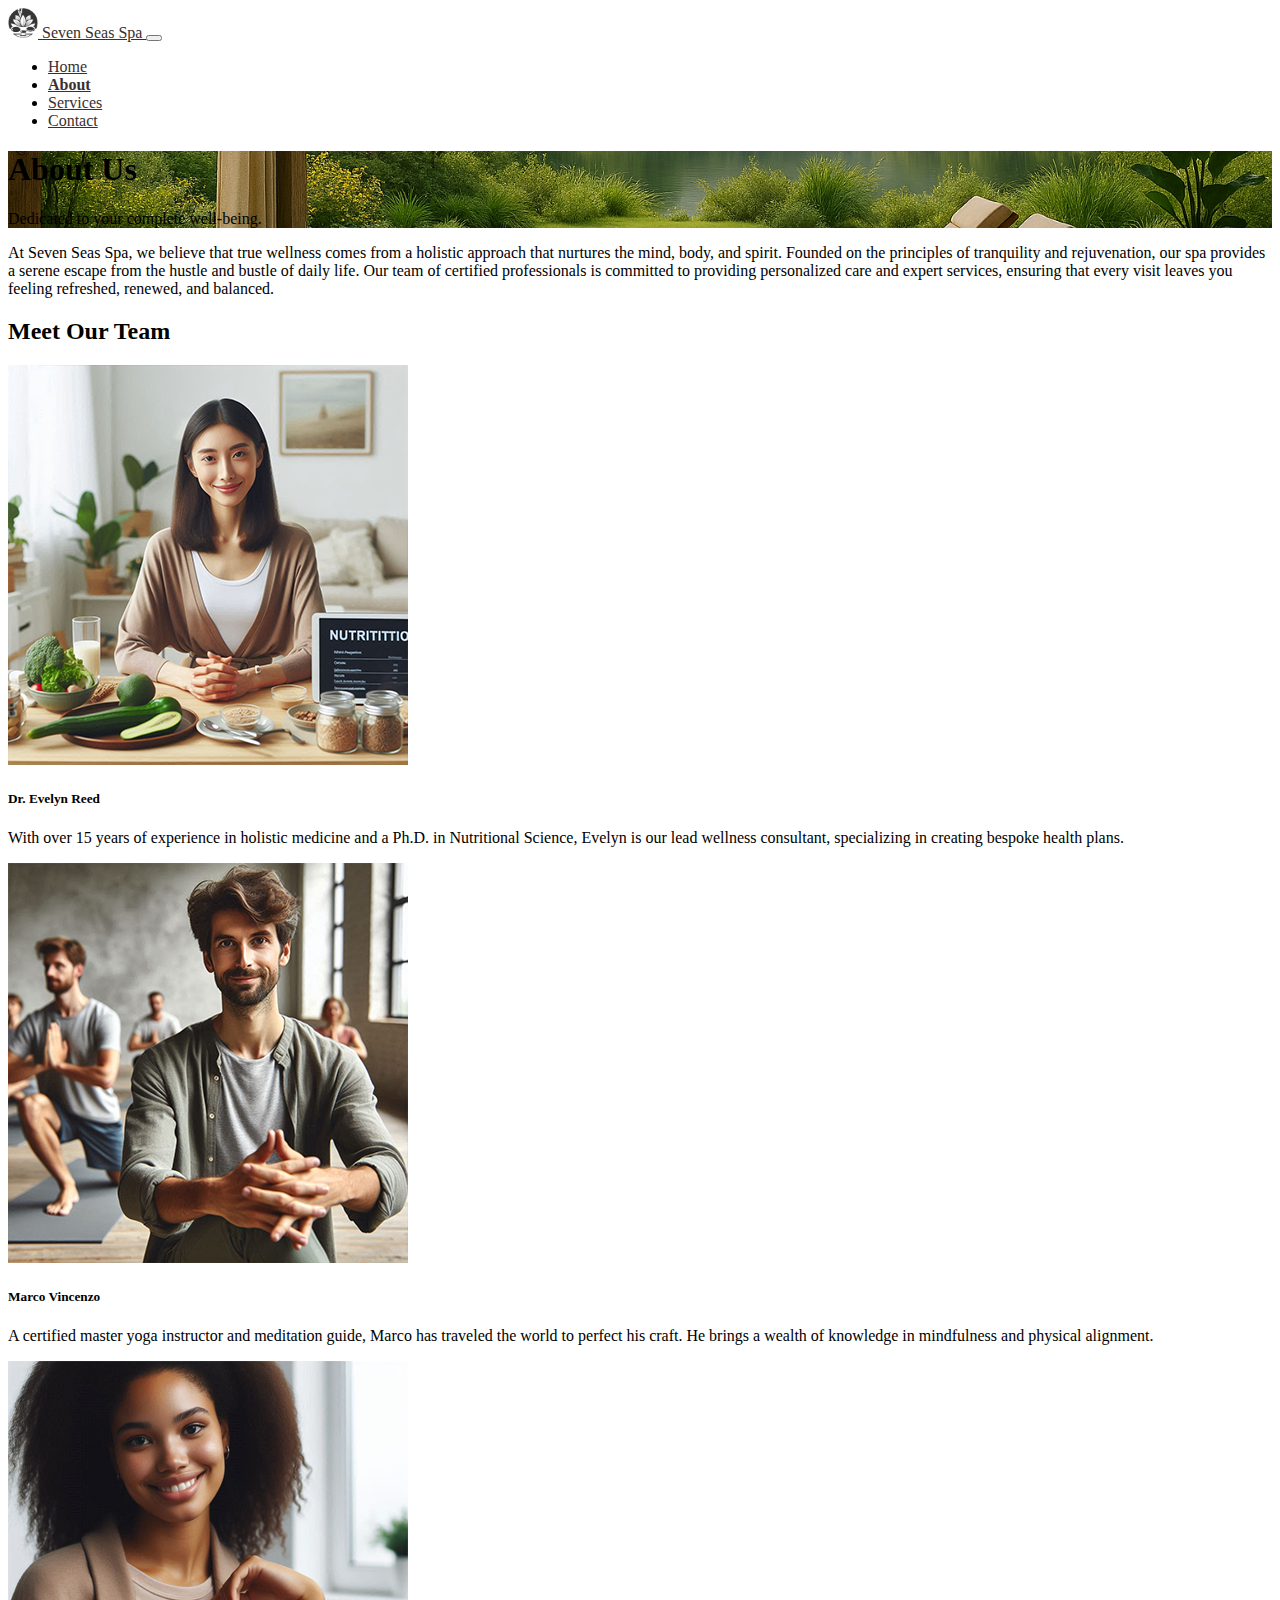
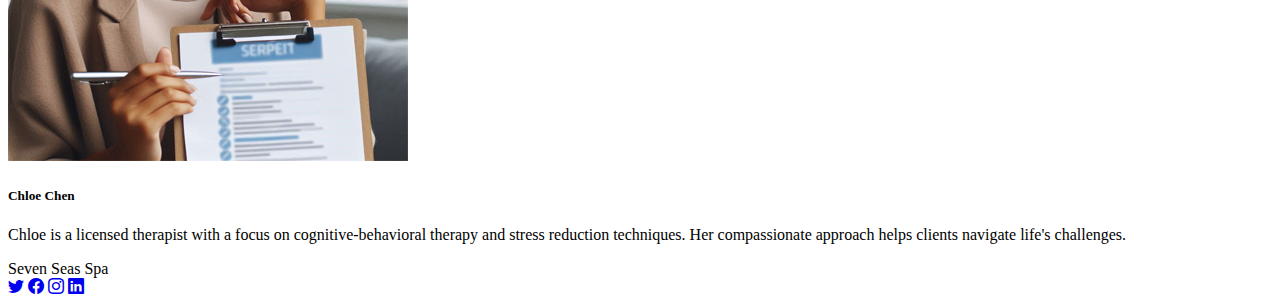
<file: about.html>
<!DOCTYPE html>
<html lang="en">
<head>
    <meta charset="UTF-8">
    <meta name="viewport" content="width=device-width, initial-scale=1.0">
    <link rel="stylesheet" href="styles.css">
    <link href="https://cdn.jsdelivr.net/npm/bootstrap@5.3.7/dist/css/bootstrap.min.css" rel="stylesheet" integrity="sha384-LN+7fdVzj6u52u30Kp6M/trliBMCMKTyK833zpbD+pXdCLuTusPj697FH4R/5mcr" crossorigin="anonymous">
    <link rel="preconnect" href="https://fonts.googleapis.com">
    <link rel="preconnect" href="https://fonts.gstatic.com" crossorigin>
    <link href="https://fonts.googleapis.com/css2?family=Handlee&display=swap" rel="stylesheet">
    <link rel="stylesheet" href="https://cdn.jsdelivr.net/npm/bootstrap-icons@1.11.3/font/bootstrap-icons.min.css">
    
    <title>About Us - Seven Seas Spa</title>
</head>
<body class="d-flex flex-column min-vh-100">
    <nav class="navbar navbar-expand-lg navbar-light bg-light">
        <div class="container-fluid">
          <a class="navbar-brand" href="index.html">
            <img src="assets\AIIAB_4_2_1_1.png" alt="Logo" width="30" class="d-inline-block align-text-top">
            Seven Seas Spa
          </a>
          <button class="navbar-toggler" type="button" data-bs-toggle="collapse" data-bs-target="#navbarNav" aria-controls="navbarNav" aria-expanded="false" aria-label="Toggle navigation">
            <span class="navbar-toggler-icon"></span>
          </button>
          <div class="collapse navbar-collapse" id="navbarNav">
            <ul class="navbar-nav ms-auto">
              <li class="nav-item">
                <a class="nav-link" href="index.html">Home</a>
              </li>
              <li class="nav-item">
                <a class="nav-link active" aria-current="page" href="about.html">About</a>
              </li>
              <li class="nav-item">
                <a class="nav-link" href="#">Services</a>
              </li>
              <li class="nav-item">
                <a class="nav-link" href="contact.html">Contact</a>
              </li>
            </ul>
          </div>
        </div>
      </nav>

      <!-- Hero Section -->
      <div class="hero-section text-center bg-image" style="background-image: url('assets/hero1.png'); background-size: cover; background-position: center;">
        <div class="container-fluid p-5">
            <h1 class="display-4 fw-bold text-white">About Us</h1>
            <p class="lead text-white">Dedicated to your complete well-being.</p>
        </div>
      </div>
      <!-- End Hero Section -->

     <!-- Main Content Section -->
     <main class="container my-5 flex-grow-1">
        <div class="row mb-5 pt-4">
            <div class="col-md-12">
                <p>At Seven Seas Spa, we believe that true wellness comes from a holistic approach that nurtures the mind, body, and spirit. Founded on the principles of tranquility and rejuvenation, our spa provides a serene escape from the hustle and bustle of daily life. Our team of certified professionals is committed to providing personalized care and expert services, ensuring that every visit leaves you feeling refreshed, renewed, and balanced.</p>
            </div>
        </div>

        <h2 class="text-center mb-5">Meet Our Team</h2>
        <div class="row">
            <div class="col-md-4 mb-4">
                <div class="card text-center">
                    <img src="assets\jane_smith.png" class="card-img-top" alt="Staff Member">
                    <div class="card-body">
                        <h5 class="card-title">Dr. Evelyn Reed</h5>
                        <p class="card-text">With over 15 years of experience in holistic medicine and a Ph.D. in Nutritional Science, Evelyn is our lead wellness consultant, specializing in creating bespoke health plans.</p>
                    </div>
                </div>
            </div>
            <div class="col-md-4 mb-4">
                <div class="card text-center">
                    <img src="assets\john_doe.png" class="card-img-top" alt="Staff Member">
                    <div class="card-body">
                        <h5 class="card-title">Marco Vincenzo</h5>
                        <p class="card-text">A certified master yoga instructor and meditation guide, Marco has traveled the world to perfect his craft. He brings a wealth of knowledge in mindfulness and physical alignment.</p>
                    </div>
                </div>
            </div>
            <div class="col-md-4 mb-4">
                <div class="card text-center">
                    <img src="assets\emily_johnson.png" class="card-img-top" alt="Staff Member">
                    <div class="card-body">
                        <h5 class="card-title">Chloe Chen</h5>
                        <p class="card-text">Chloe is a licensed therapist with a focus on cognitive-behavioral therapy and stress reduction techniques. Her compassionate approach helps clients navigate life's challenges.</p>
                    </div>
                </div>
            </div>
        </div>
     </main>
     <!-- End Main Content Section -->
    
      <!-- Footer -->
      <footer class="site-footer py-4 mt-auto">
        <div class="container">
            <div class="d-flex justify-content-between align-items-center">
                <div>
                    <span>Seven Seas Spa</span>
                </div>
                <div class="social-links">
                    <a href="#" class="me-3"><i class="bi bi-twitter"></i></a>
                    <a href="#" class="me-3"><i class="bi bi-facebook"></i></a>
                    <a href="#" class="me-3"><i class="bi bi-instagram"></i></a>
                    <a href="#"><i class="bi bi-linkedin"></i></a>
                </div>
            </div>
        </div>
      </footer>

      <script src="https://cdn.jsdelivr.net/npm/bootstrap@5.3.7/dist/js/bootstrap.bundle.min.js" integrity="sha384-ndDqU0Gzau9qJ1lfW4pNLlhNTkCfHzAVBReH9diLvGRem5+R9g2FzA8ZGN954O5Q" crossorigin="anonymous"></script>
</body>
</html>
</file>
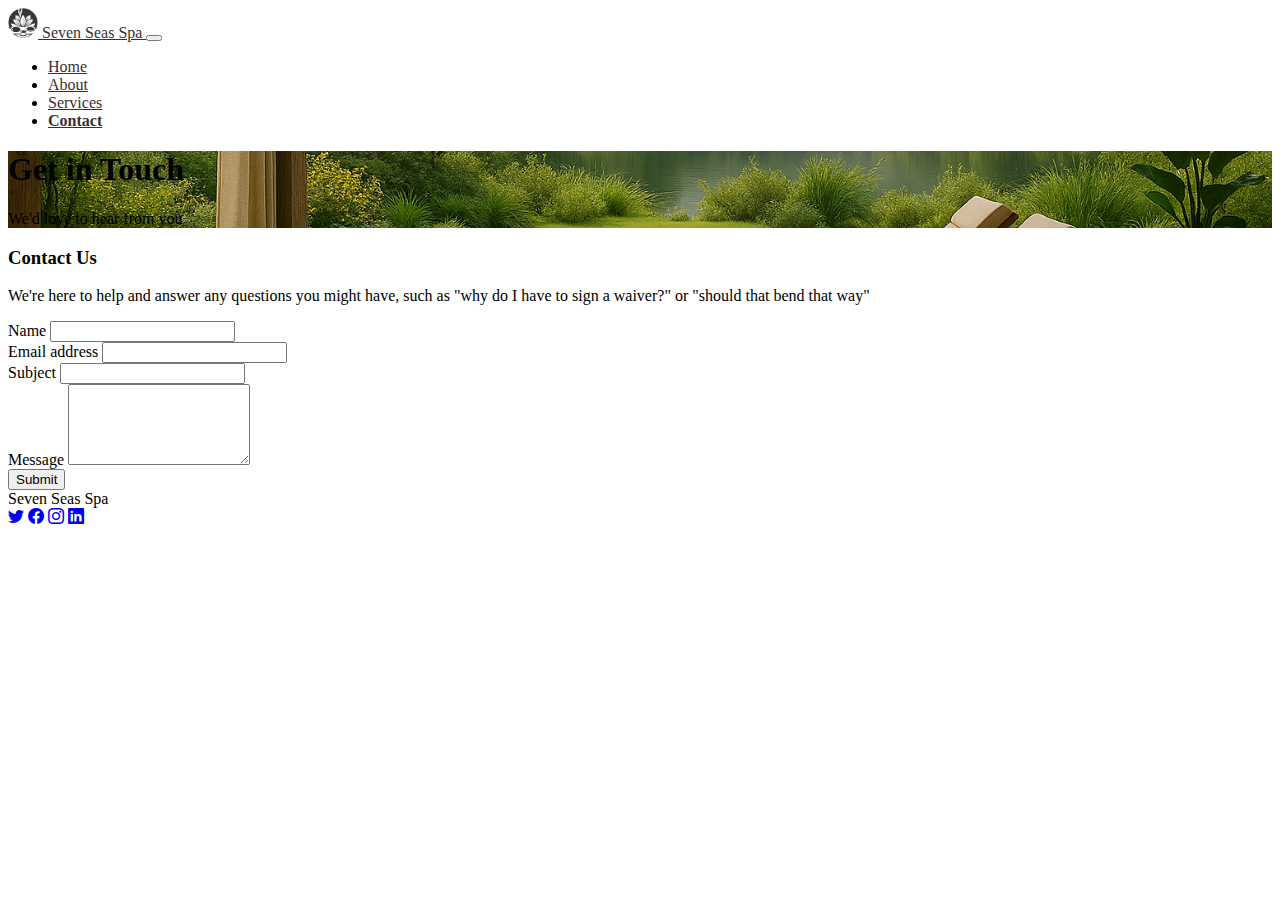
<file: contact.html>
<!DOCTYPE html>
<html lang="en">
<head>
    <meta charset="UTF-8">
    <meta name="viewport" content="width=device-width, initial-scale=1.0">
    <link rel="stylesheet" href="styles.css">
    <link href="https://cdn.jsdelivr.net/npm/bootstrap@5.3.7/dist/css/bootstrap.min.css" rel="stylesheet" integrity="sha384-LN+7fdVzj6u52u30Kp6M/trliBMCMKTyK833zpbD+pXdCLuTusPj697FH4R/5mcr" crossorigin="anonymous">
    <link rel="preconnect" href="https://fonts.googleapis.com">
    <link rel="preconnect" href="https://fonts.gstatic.com" crossorigin>
    <link href="https://fonts.googleapis.com/css2?family=Handlee&display=swap" rel="stylesheet">
    <link rel="stylesheet" href="https://cdn.jsdelivr.net/npm/bootstrap-icons@1.11.3/font/bootstrap-icons.min.css">
    
    <title>Contact Us - Seven Seas Spa</title>
</head>
<body class="d-flex flex-column min-vh-100">
    <nav class="navbar navbar-expand-lg navbar-light bg-light">
        <div class="container-fluid">
          <a class="navbar-brand" href="index.html">
            <img src="assets\AIIAB_4_2_1_1.png" alt="Logo" width="30" class="d-inline-block align-text-top">
            Seven Seas Spa
          </a>
          <button class="navbar-toggler" type="button" data-bs-toggle="collapse" data-bs-target="#navbarNav" aria-controls="navbarNav" aria-expanded="false" aria-label="Toggle navigation">
            <span class="navbar-toggler-icon"></span>
          </button>
          <div class="collapse navbar-collapse" id="navbarNav">
            <ul class="navbar-nav ms-auto">
              <li class="nav-item">
                <a class="nav-link" href="index.html">Home</a>
              </li>
              <li class="nav-item">
                <a class="nav-link" href="about.html">About</a>
              </li>
              <li class="nav-item">
                <a class="nav-link" href="services.html">Services</a>
              </li>
              <li class="nav-item">
                <a class="nav-link active" aria-current="page" href="contact.html">Contact</a>
              </li>
            </ul>
          </div>
        </div>
      </nav>

     <!-- Main Content Section -->
     <main class="container my-5">
        
        
        <div class="text-center pt-5">
            <div class="hero-section text-center bg-image" style="background-image: url('assets/hero1.png'); background-size: cover; background-position: center;">
            
            <h1 class="display-4">Get in Touch</h1>
            <p class="lead">We'd love to hear from you</p>
        </div></div>

        <div class="row justify-content-center mt-5">
            <div class="col-lg-8">
                <div class="card shadow">
                    <div class="card-body p-5">
                        <h3 class="card-title text-center mb-4">Contact Us</h3>
                        <p class="lead"> We're here to help and answer any questions you might have, such as "why do I have to sign a waiver?" or "should that bend that way"</p>
                        <form action="thankyou.html">
                            <div class="mb-3">
                                <label for="name" class="form-label">Name</label>
                                <input type="text" class="form-control" id="name" required>
                            </div>
                            <div class="mb-3">
                                <label for="email" class="form-label">Email address</label>
                                <input type="email" class="form-control" id="email" required>
                            </div>
                            <div class="mb-3">
                                <label for="subject" class="form-label">Subject</label>
                                <input type="text" class="form-control" id="subject" required>
                            </div>
                            <div class="mb-3">
                                <label for="message" class="form-label">Message</label>
                                <textarea class="form-control" id="message" rows="5" required></textarea>
                            </div>
                            <div class="text-center">
                                <button type="submit" class="btn btn-primary">Submit</button>
                            </div>
                        </form>
                    </div>
                </div>
            </div>
        </div>
     </main>
     <!-- End Main Content Section -->
    
      <!-- Footer -->
      <footer class="site-footer py-4 mt-auto">
        <div class="container">
            <div class="d-flex justify-content-between align-items-center">
                <div>
                    <span>Seven Seas Spa</span>
                </div>
                <div class="social-links">
                    <a href="#" class="me-3"><i class="bi bi-twitter"></i></a>
                    <a href="#" class="me-3"><i class="bi bi-facebook"></i></a>
                    <a href="#" class="me-3"><i class="bi bi-instagram"></i></a>
                    <a href="#"><i class="bi bi-linkedin"></i></a>
                </div>
            </div>
        </div>
      </footer>

      <script src="https://cdn.jsdelivr.net/npm/bootstrap@5.3.7/dist/js/bootstrap.bundle.min.js" integrity="sha384-ndDqU0Gzau9qJ1lfW4pNLlhNTkCfHzAVBReH9diLvGRem5+R9g2FzA8ZGN954O5Q" crossorigin="anonymous"></script>
  </body>
</html>
</file>
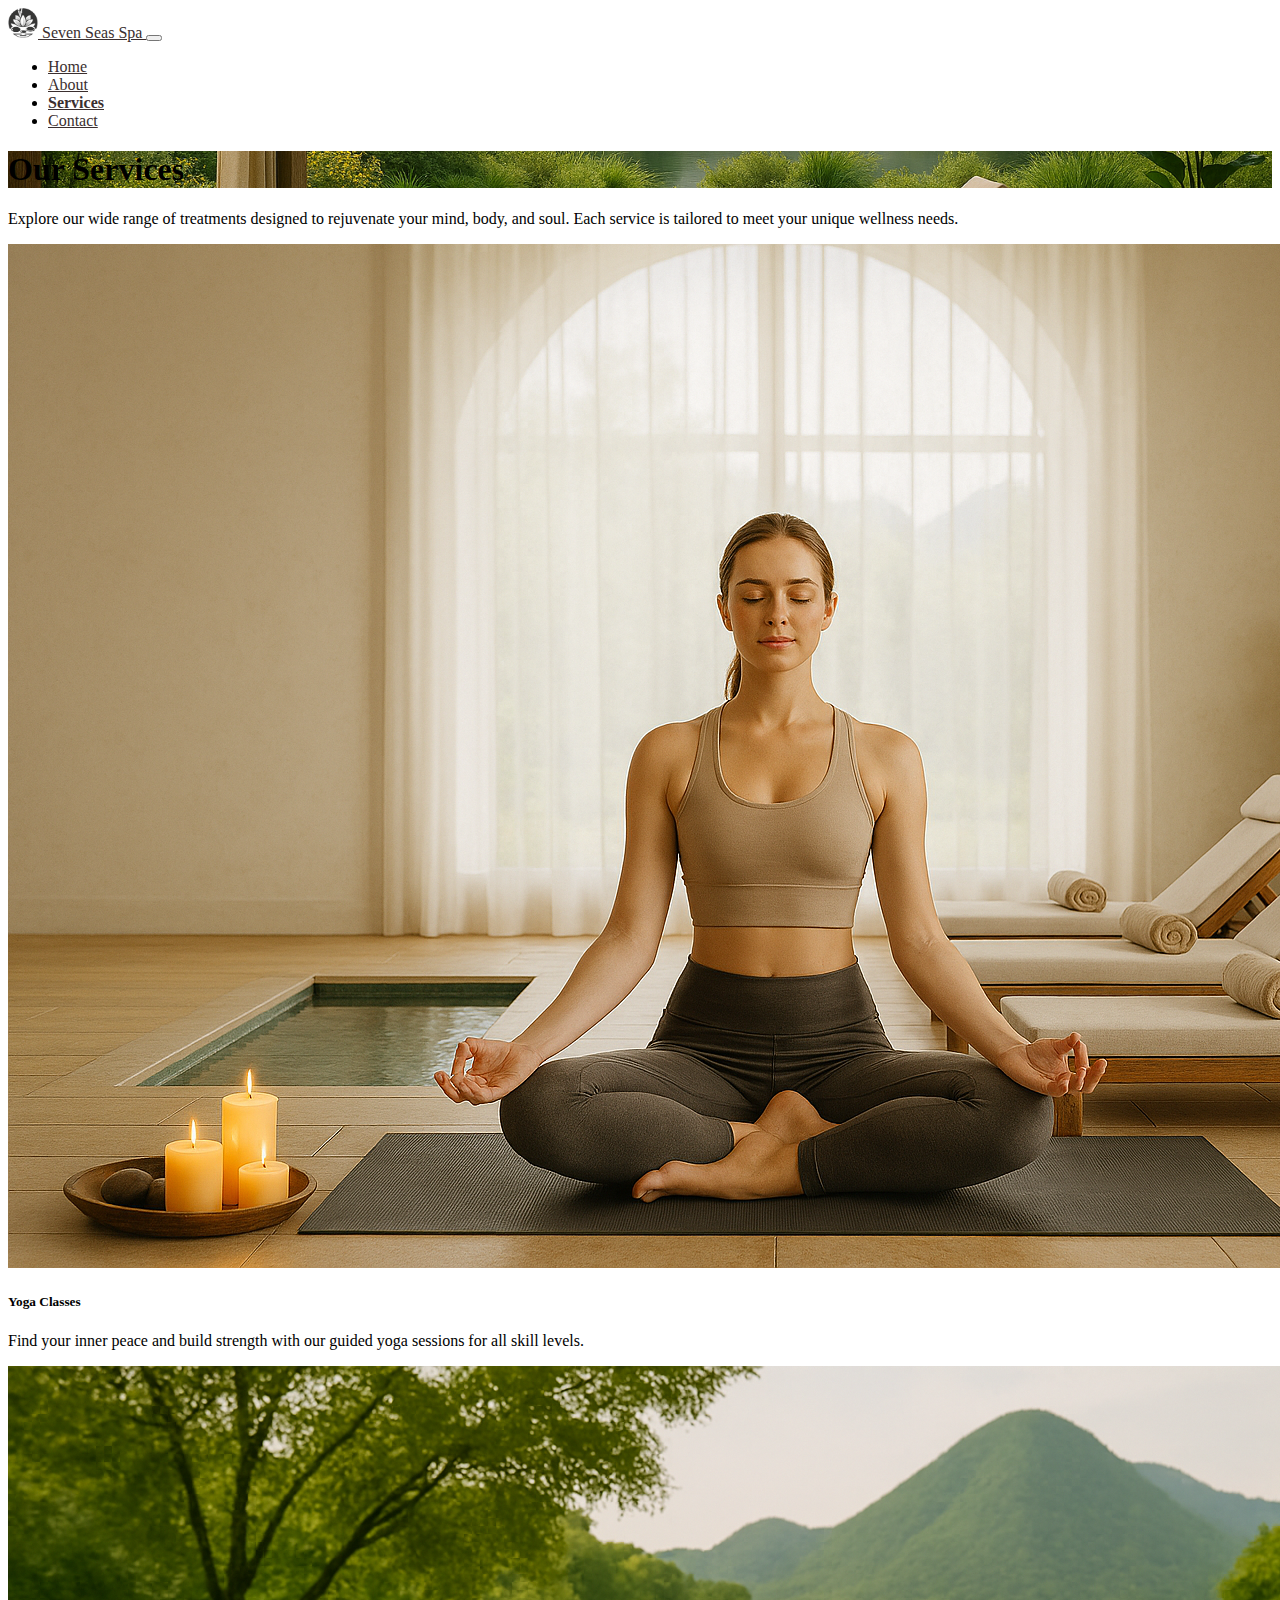
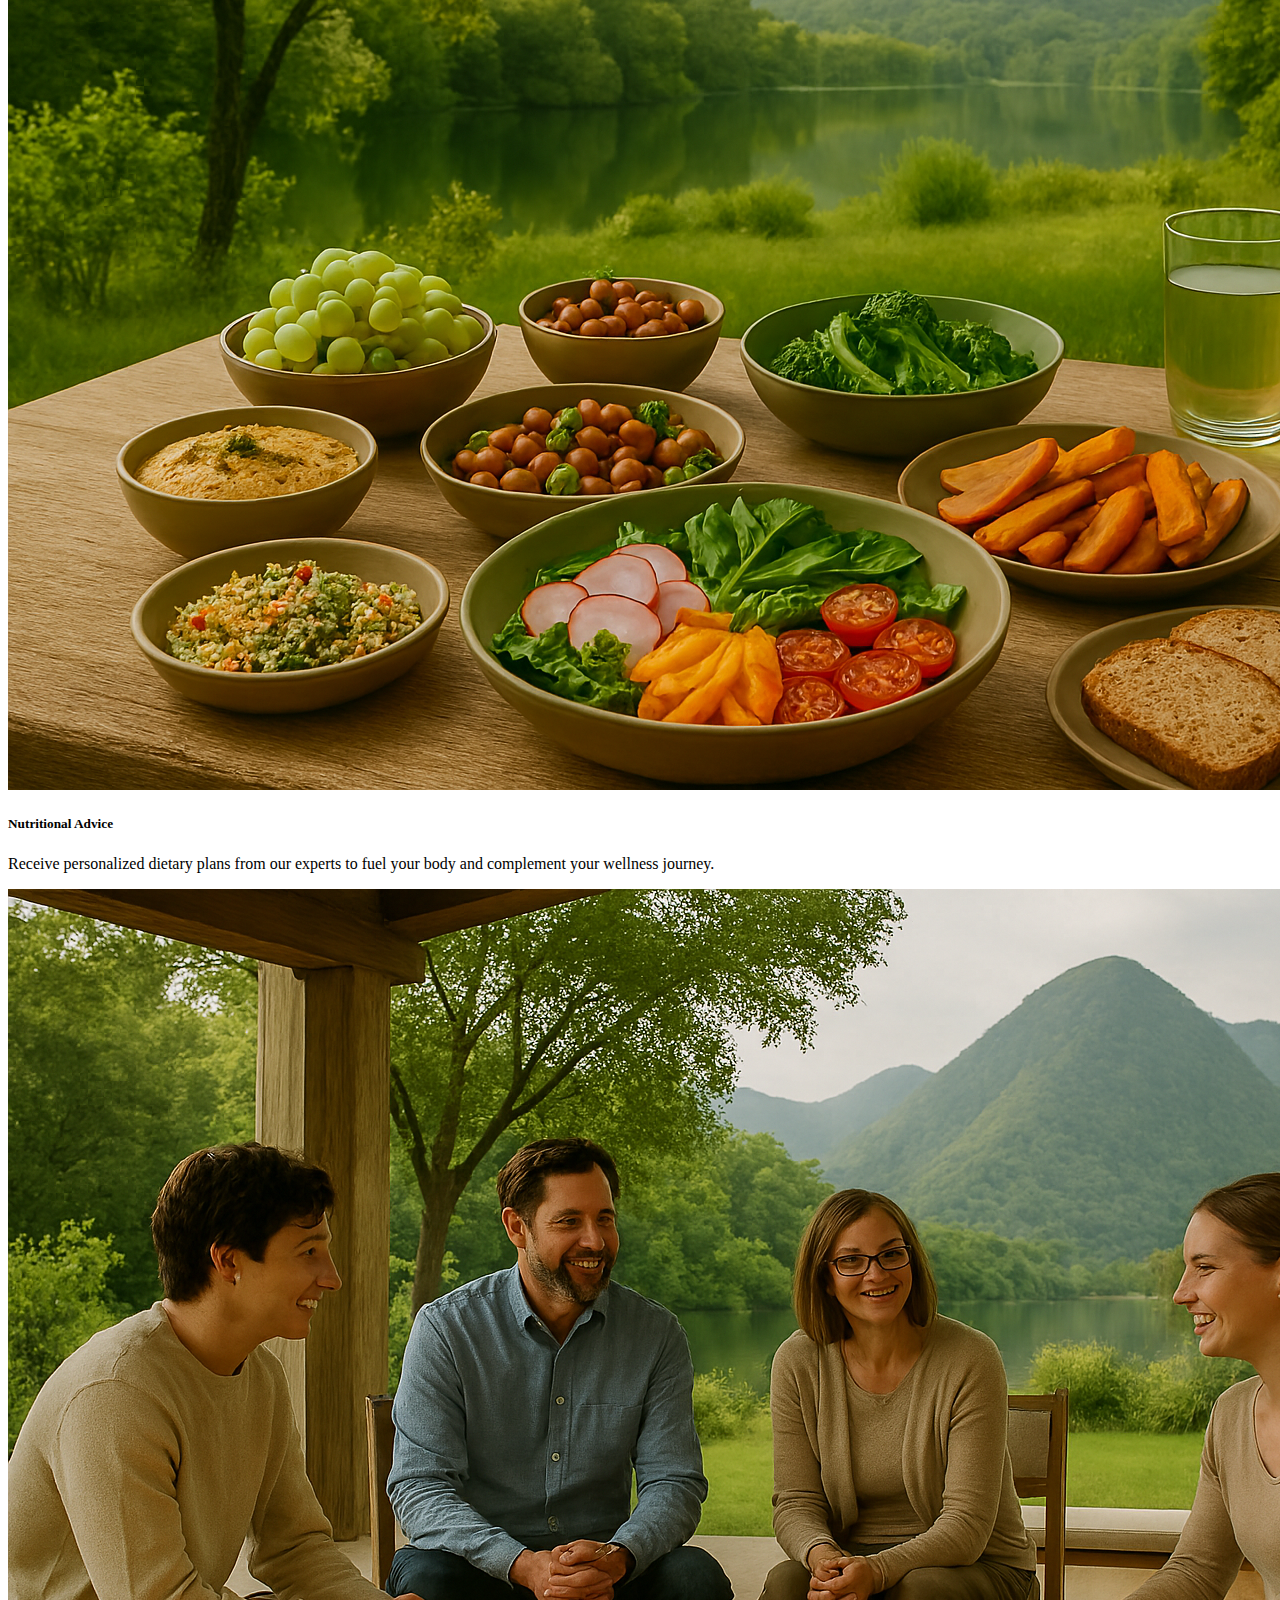
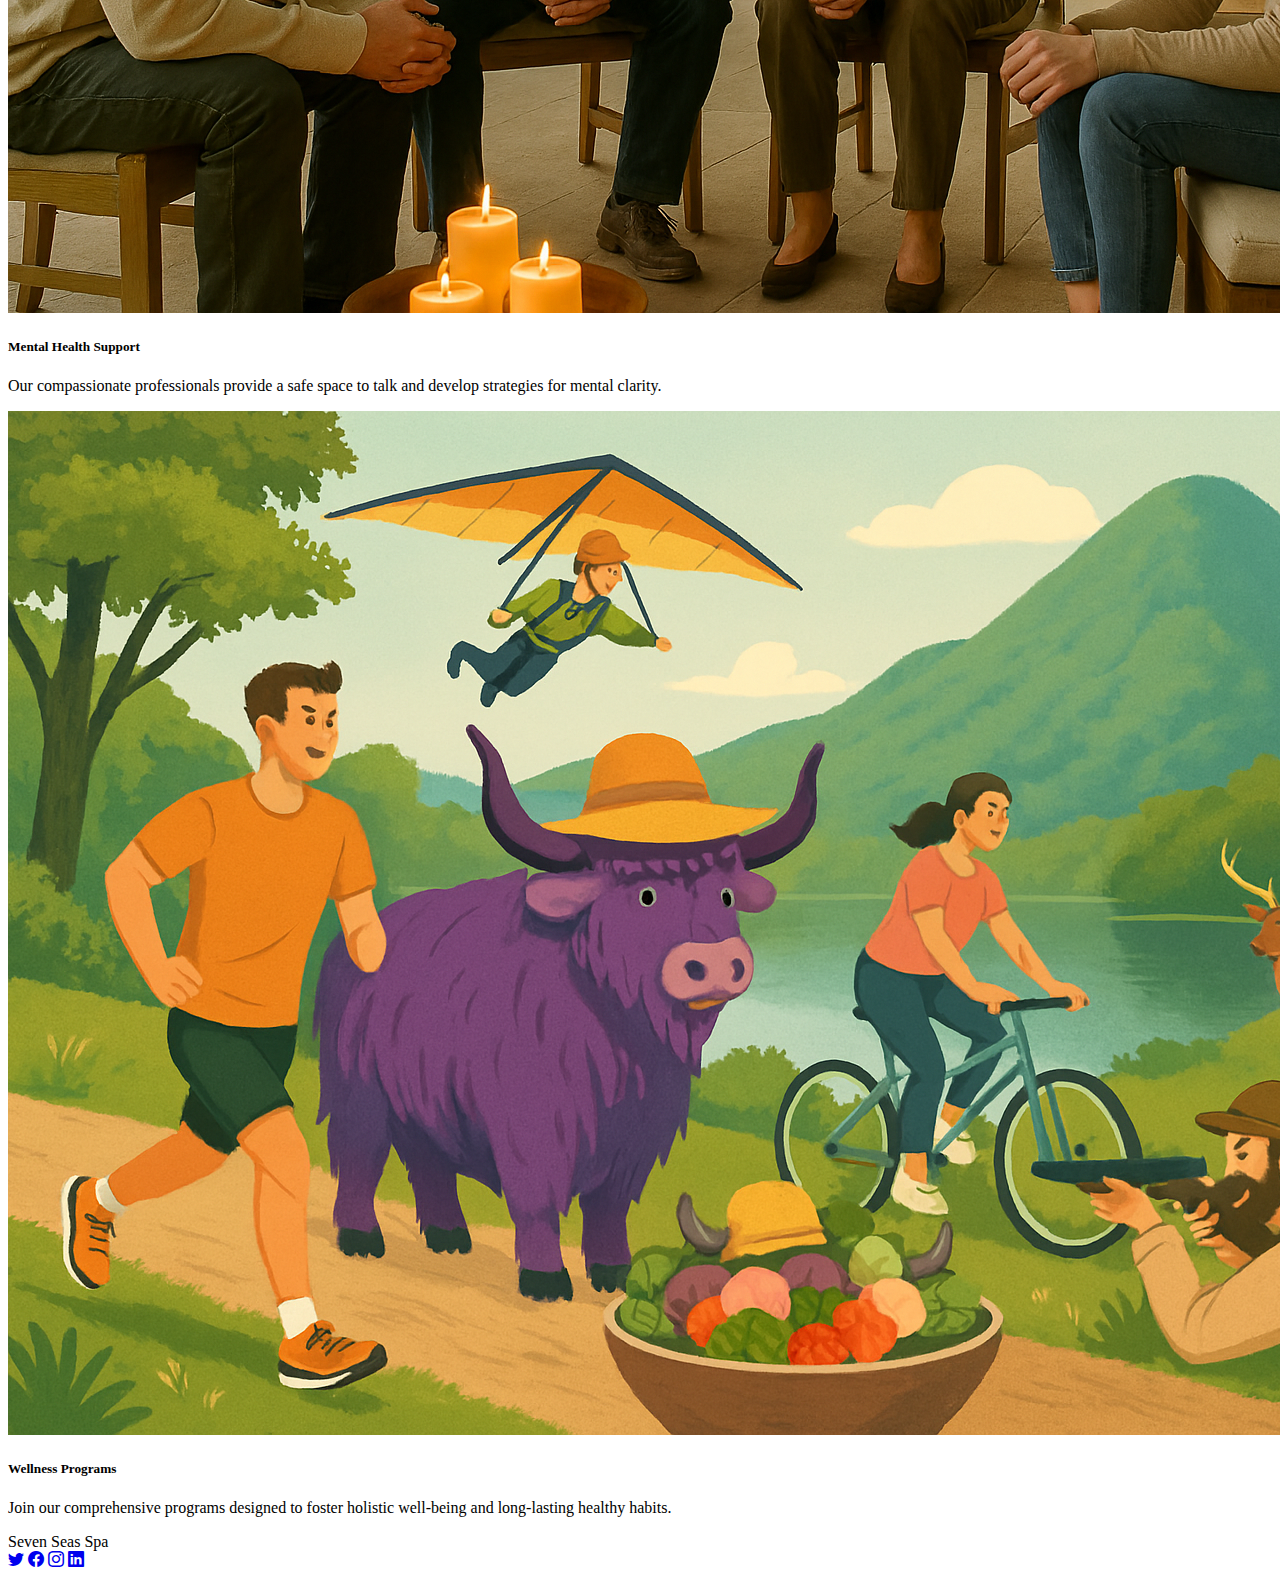
<file: services.html>
<!DOCTYPE html>
<html lang="en">
<head>
    <meta charset="UTF-8">
    <meta name="viewport" content="width=device-width, initial-scale=1.0">
    <link rel="stylesheet" href="styles.css">
    <link href="https://cdn.jsdelivr.net/npm/bootstrap@5.3.7/dist/css/bootstrap.min.css" rel="stylesheet" integrity="sha384-LN+7fdVzj6u52u30Kp6M/trliBMCMKTyK833zpbD+pXdCLuTusPj697FH4R/5mcr" crossorigin="anonymous">
    <link rel="preconnect" href="https://fonts.googleapis.com">
    <link rel="preconnect" href="https://fonts.gstatic.com" crossorigin>
    <link href="https://fonts.googleapis.com/css2?family=Handlee&display=swap" rel="stylesheet">
    <link rel="stylesheet" href="https://cdn.jsdelivr.net/npm/bootstrap-icons@1.11.3/font/bootstrap-icons.min.css">
    
    <title>Our Services - Seven Seas Spa</title>
</head>
<body class="d-flex flex-column min-vh-100">
    <nav class="navbar navbar-expand-lg navbar-light bg-light">
        <div class="container-fluid">
          <a class="navbar-brand" href="index.html">
            <img src="assets\AIIAB_4_2_1_1.png" alt="Logo" width="30" class="d-inline-block align-text-top">
            Seven Seas Spa
          </a>
          <button class="navbar-toggler" type="button" data-bs-toggle="collapse" data-bs-target="#navbarNav" aria-controls="navbarNav" aria-expanded="false" aria-label="Toggle navigation">
            <span class="navbar-toggler-icon"></span>
          </button>
          <div class="collapse navbar-collapse" id="navbarNav">
            <ul class="navbar-nav ms-auto">
              <li class="nav-item">
                <a class="nav-link" href="index.html">Home</a>
              </li>
              <li class="nav-item">
                <a class="nav-link" href="about.html">About</a>
              </li>
              <li class="nav-item">
                <a class="nav-link active" aria-current="page" href="services.html">Services</a>
              </li>
              <li class="nav-item">
                <a class="nav-link" href="contact.html">Contact</a>
              </li>
            </ul>
          </div>
        </div>
      </nav>

      <!-- Hero Section -->
      <div class="hero-section text-center bg-image" style="background-image: url('assets/hero1.png'); background-size: cover; background-position: center;">
        <div class="container-fluid p-5">
            <h1 class="display-4 fw-bold text-white">Our Services</h1>
        </div>
      </div>
      <!-- End Hero Section -->

      <main class="container my-5 flex-grow-1">
        <div class="row">
            <div class="col-12 text-center">
                <p class="lead">Explore our wide range of treatments designed to rejuvenate your mind, body, and soul. Each service is tailored to meet your unique wellness needs.</p>
            </div>
        </div>

        <!-- Services Cards Section -->
        <div class="row text-center mt-5">
            <div class="col-md-6 col-lg-3 mb-4">
              <div class="card h-100 shadow rounded-4 service-card-font">
                <img src="assets/yoga1.png" class="card-img-top rounded-top-4" alt="Yoga Classes">
                <div class="card-body">
                  <h5 class="card-title">Yoga Classes</h5>
                  <p class="card-text">Find your inner peace and build strength with our guided yoga sessions for all skill levels.</p>
                </div>
              </div>
            </div>
            <div class="col-md-6 col-lg-3 mb-4">
              <div class="card h-100 shadow rounded-4 service-card-font">
                <img src="assets/fud1.png" class="card-img-top rounded-top-4" alt="Nutritional Advice">
                <div class="card-body">
                  <h5 class="card-title">Nutritional Advice</h5>
                  <p class="card-text">Receive personalized dietary plans from our experts to fuel your body and complement your wellness journey.</p>
                </div>
              </div>
            </div>
            <div class="col-md-6 col-lg-3 mb-4">
              <div class="card h-100 shadow rounded-4 service-card-font">
                <img src="assets/mental1.png" class="card-img-top rounded-top-4" alt="Mental Health Support">
                <div class="card-body">
                  <h5 class="card-title">Mental Health Support</h5>
                  <p class="card-text">Our compassionate professionals provide a safe space to talk and develop strategies for mental clarity.</p>
                </div>
              </div>
            </div>
            <div class="col-md-6 col-lg-3 mb-4">
              <div class="card h-100 shadow rounded-4 service-card-font">
                <img src="assets/yak1.png" class="card-img-top rounded-top-4" alt="Wellness Programs">
                <div class="card-body">
                  <h5 class="card-title">Wellness Programs</h5>
                  <p class="card-text">Join our comprehensive programs designed to foster holistic well-being and long-lasting healthy habits.</p>
                </div>
              </div>
            </div>
          </div>
        <!-- End Services Cards Section -->
      </main>


      
      <!-- Footer -->
      <footer class="site-footer py-4 mt-auto">
        <div class="container">
            <div class="d-flex justify-content-between align-items-center">
                <div>
                    <span>Seven Seas Spa</span>
                </div>
                <div class="social-links">
                    <a href="#" class="me-3"><i class="bi bi-twitter"></i></a>
                    <a href="#" class="me-3"><i class="bi bi-facebook"></i></a>
                    <a href="#" class="me-3"><i class="bi bi-instagram"></i></a>
                    <a href="#"><i class="bi bi-linkedin"></i></a>
                </div>
            </div>
        </div>
      </footer>

      <script src="https://cdn.jsdelivr.net/npm/bootstrap@5.3.7/dist/js/bootstrap.bundle.min.js" integrity="sha384-ndDqU0Gzau9qJ1lfW4pNLlhNTkCfHzAVBReH9diLvGRem5+R9g2FzA8ZGN954O5Q" crossorigin="anonymous"></script>
</body>
</html>
</file>
<file: styles.css>
.navbar .nav-link.active {
    font-weight: bold;
}

.navbar .navbar-brand,
.navbar .nav-link {
    color: #3B2F2F;
}

.navbar-light .navbar-nav .nav-link:hover, 
.navbar-light .navbar-nav .nav-link:focus {
    color: #3B2F2F;
}
</file>
